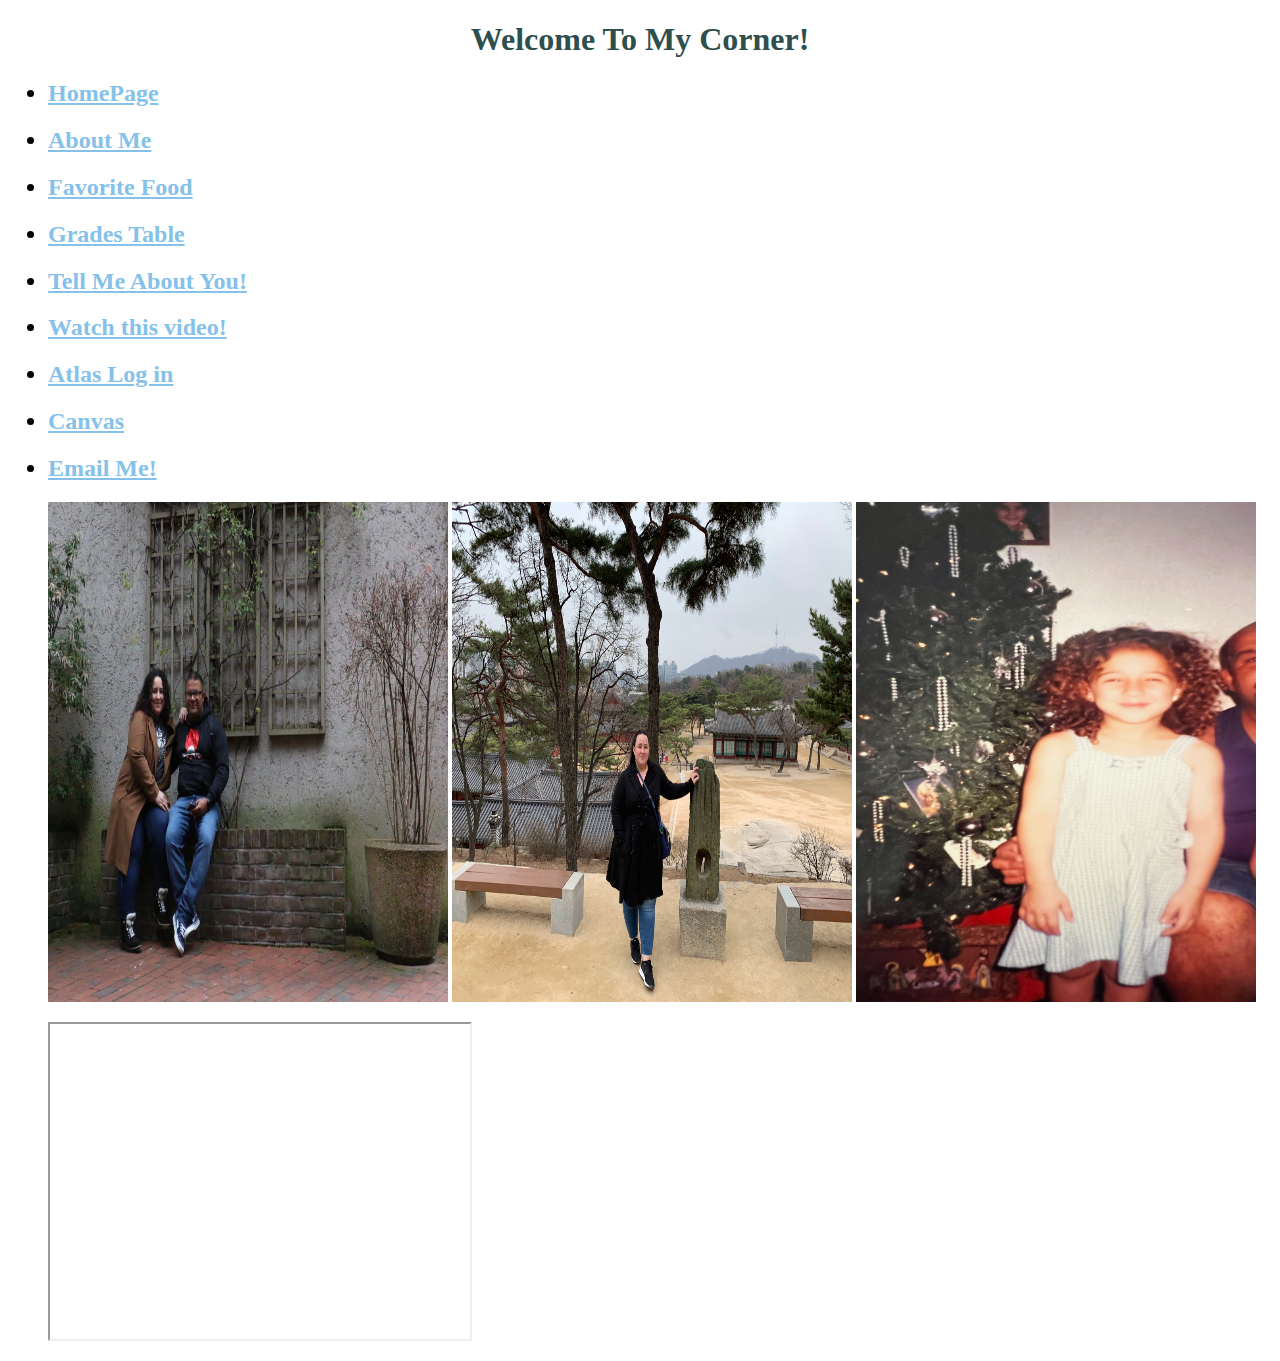
<file: index.html>
<!DOCTYPE html>
<html>
	<head>
		<meta charset= “utf-8>
		<title>Home Page</title>
	<style>
body {
  background-image: url('https://lh3.googleusercontent.com/[base64]w1175-h881-no?authuser=2');
}


</style>
	</head>
	

<body>
	<style>
		a {color:#85C1E9; }
	</style>

	<center><h1 style="color: DarkSlateGray;">Welcome To My Corner!</h1></center>
	<nav>
		<ul>
	<h2 ><li><a href="https://thefunhedgehog.onrender.com/">HomePage</a></h2></li>
	<h2 ><li><a href="https://thefunhedgehog.onrender.com/Aboutme">About Me</a></h2></li>
	<h2 ><li><a href="https://thefunhedgehog.onrender.com/favoritefood">Favorite Food</a></h2></li>
	<h2 ><li><a href="https://thefunhedgehog.onrender.com/table">Grades Table</a></h2></li>
	<h2 ><li><a href="https://thefunhedgehog.onrender.com/forms">Tell Me About You!</a></h2></li>
	<h2 ><li><a href="https://www.youtube.com/watch?v=dQw4w9WgXcQ&ab_channel=RickAstley">Watch this video!</a></h2></li>
	<h2 ><li><a href="https://cas.aws.valenciacollege.edu/cas/login?service=https%3A%2F%2Fatlas-awpd-prd.valenciacollege.edu%2Fc%2Fportal%2Flogin">Atlas Log in</a></h2></li>
	<h2 ><li><a href="https://valenciacollege.instructure.com/">Canvas</a></h2></li>
	<h2 ><li><a href="mailto: cperez178@gmail.com">Email Me!</a></h2></li>
	
		<img src="carlas images/carla1.jpg" title="My husband and I" style="width:400px;height:500px;">
	
		<img src="carlas images/carla4.jpg" title="Visit to Korea" style="width:400px;height:500px;">
		
		<img src="carlas images/carla3.jpg" title="In PR around the 2000's" style="width:400px;height:500px;">	
		
		<p><iframe width="420" height="315"
src="https://www.youtube.com/embed/U8nQcvp9pwo?autoplay=1&mute=1">
			</iframe></p>

</ul>
</nav>
</body>
</html>
</file>
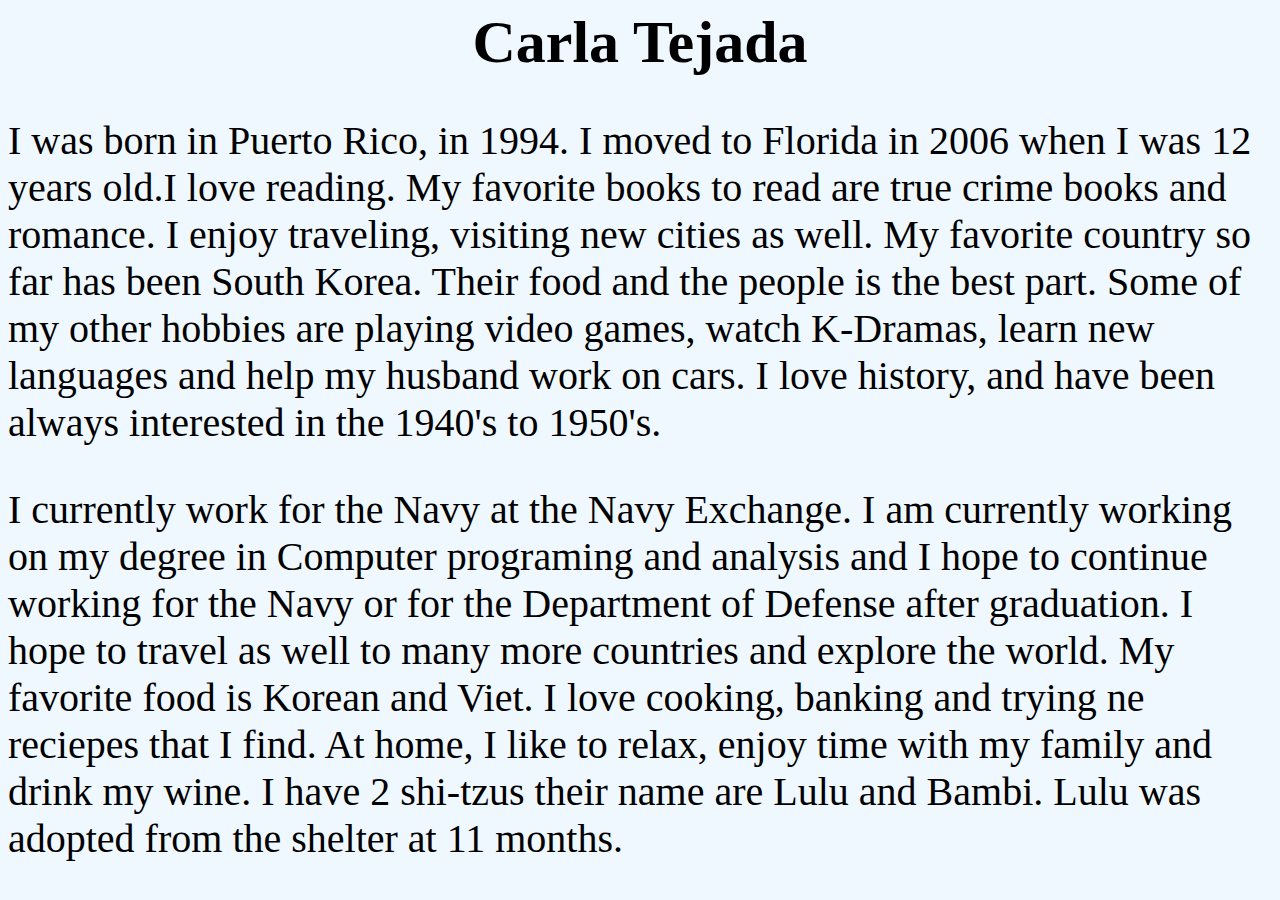
<file: Aboutme.html>
<!DOCTYPE html>
	<html>
	<header>
	<meta charset =“UTF-8”>
	  <link rel="stylesheet" href="aboutme.css">
		<link href="https://fonts.googleapis.com/css2?family=Reenie+Beanie&family=Sacramento&family=Shadows+Into+Light+Two&display=swap" rel="stylesheet">
			<head>
		<meta charset= “utf-8>
		<title>About Me</title>
		<style>
  body {
         background-color:rgb(240,248,255);
      }
  </style>
	</head>
	<body>

<h1>Carla Tejada</h1>
	<p>I was born in Puerto Rico, in 1994.
		I moved to Florida in 2006 when I was 12 years old.I love reading. 
    My favorite books to read are true crime books and romance. 
    I enjoy traveling, visiting new cities as well.
		My favorite country so far has been South Korea.
    Their food and the people is the best part. 
    Some of my other hobbies are playing video games, watch K-Dramas, learn new languages and help my husband work on cars. 
    I love history, and have been always interested in the 1940's to 1950's.</p>
    <p>I currently work for the Navy at the Navy Exchange. I am currently working on my degree in Computer programing and
    analysis and I hope to continue working for the Navy or for the Department of Defense after graduation.
    I hope to travel as well to many more countries and explore the world. My favorite food is Korean and Viet. I love cooking, banking and trying ne reciepes that I find. 
    At home, I like to relax, enjoy time with my family and drink my wine. I have 2 shi-tzus their name are Lulu and Bambi. Lulu was adopted from the shelter at 11 months. </p>
    </body>
</html>
</file>
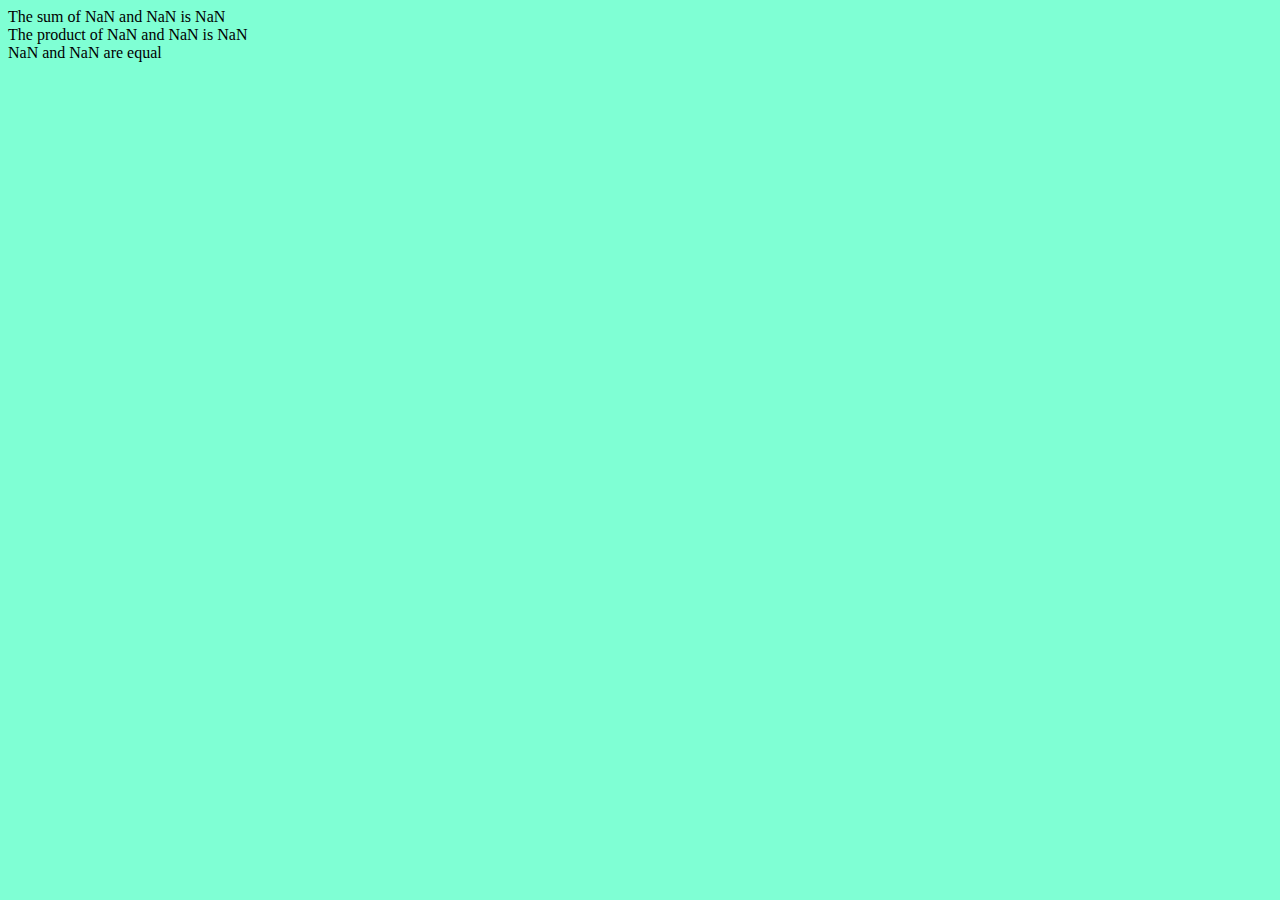
<file: added.html>
<HTML>
<HEAD>
<BODY>
<body style="background-color:aquamarine;">
<SCRIPT>
var x = parseInt(prompt("Enter Value Of X:"));
var y = parseInt(prompt("Enter Value Of Y:"));
document.write('The sum of '+x+' and '+y+' is '+(x+y))
document.write('<br>The product of '+x+' and '+y+' is '+(x*y))
if(x>y)
{
document.write('<br>'+x+' is bigger than '+y)
}
else if (y>x)
{
document.write('<br>'+y+' is bigger than '+x)
}
else
{
document.write('<br>'+x+' and '+y+' are equal')
}

</SCRIPT>
</BODY>
</HEAD>
</HTML>
</file>
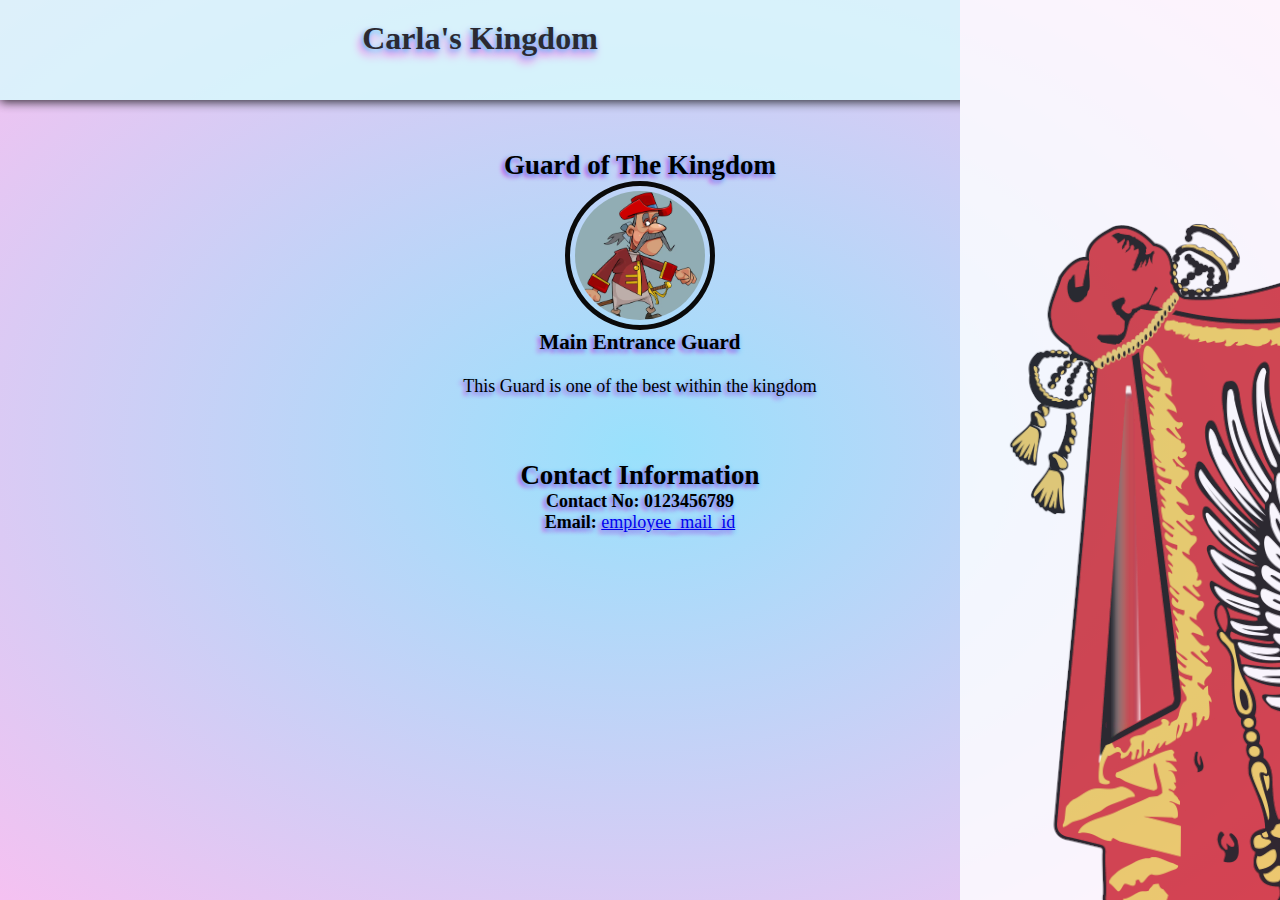
<file: bio.html>
<html>

<head>

<title>Bio-Page</title>

<link type="text/css" rel="stylesheet" href="pagecss.css">

</head>

<body>

<div class="header" id="myheader">

<div class="page">

<h1>Carla's Kingdom</h1>

</div>

<div class="logo">
  <img src="carlas images/crest.jpg">

</div>

</div>

<section id="main-bio">

<h2>Guard of The Kingdom</h2>

<img id="bio-image" src="carlas images/guard.jpg">

<br>

<h3>Main Entrance Guard</h3>

<br>

<p>This Guard is one of the best within the kingdom</p>

<br><br><br>

<h2>Contact Information</h2>

<ul>

<li><strong>Contact No: 0123456789</strong></li>

<li><strong>Email: </strong><a href="employee_mail_id">employee_mail_id</a></li>

</ul>

</section>

</body>

</html>
</file>
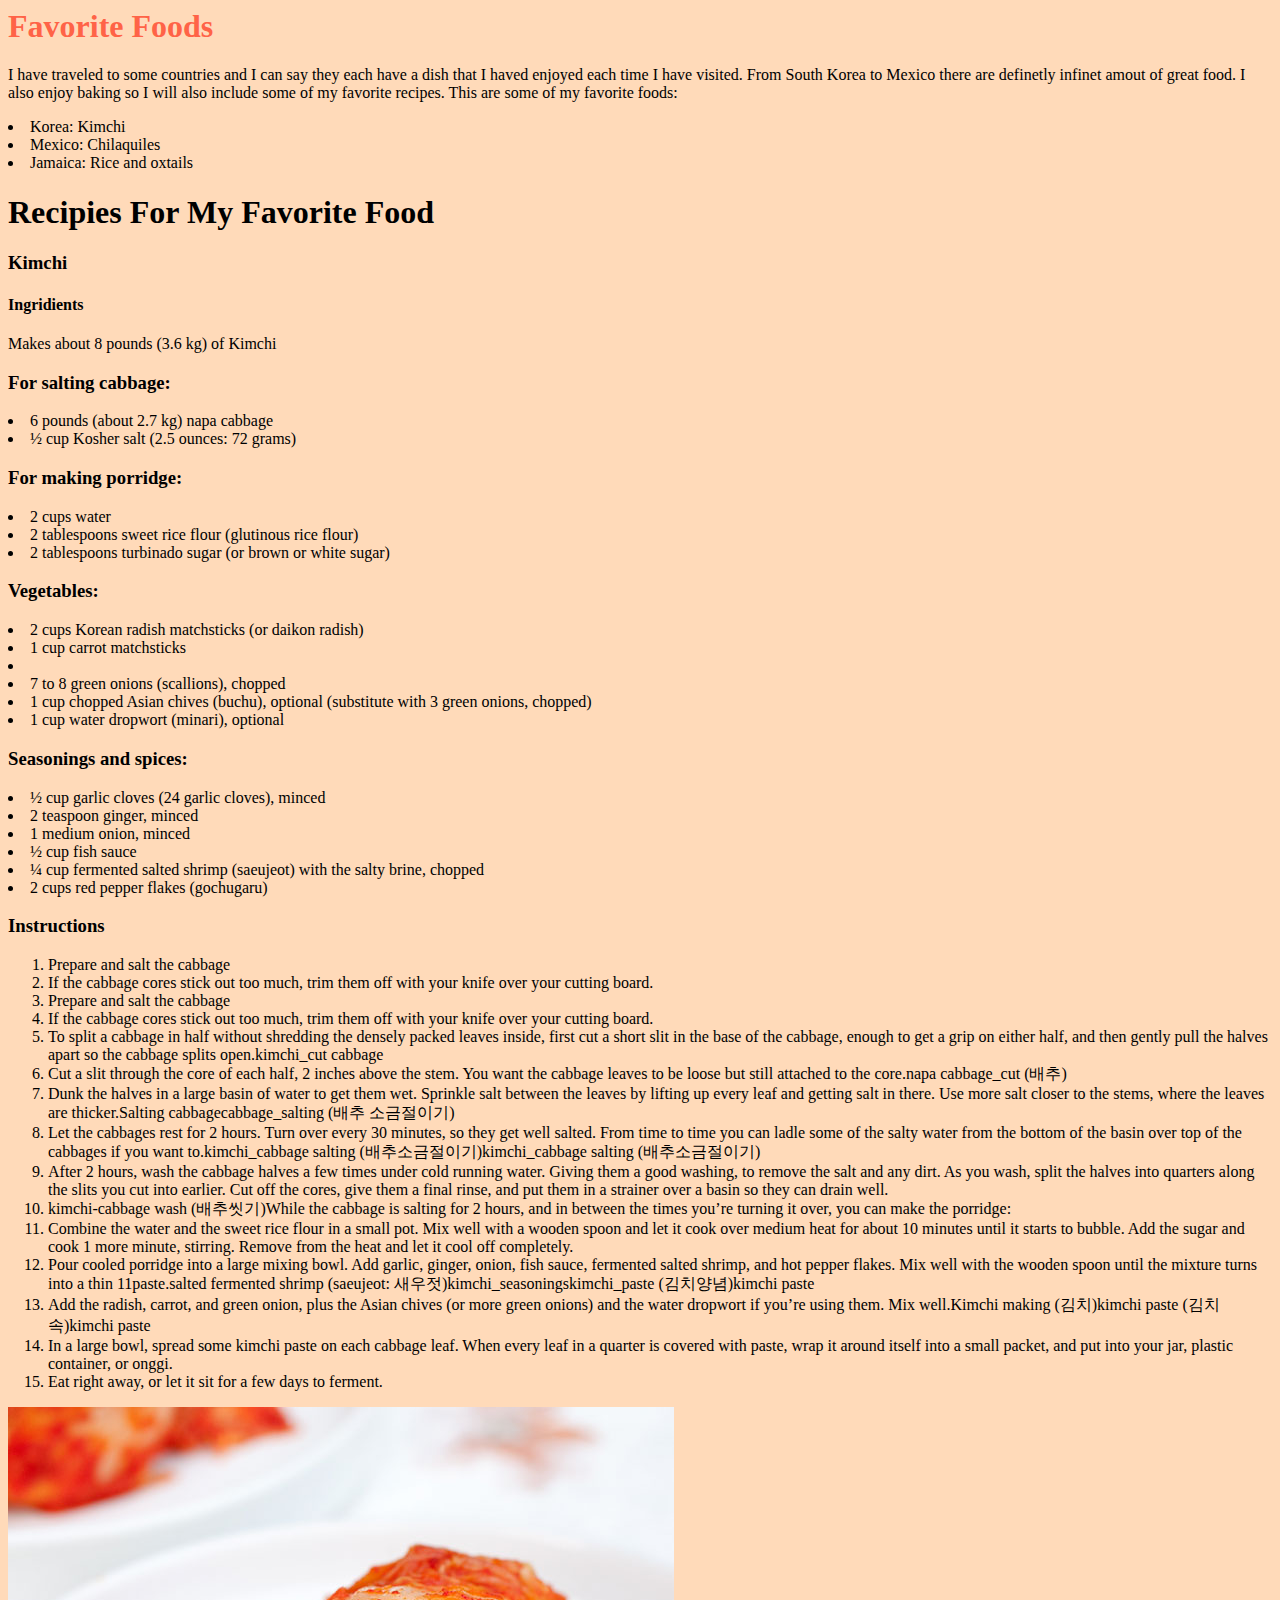
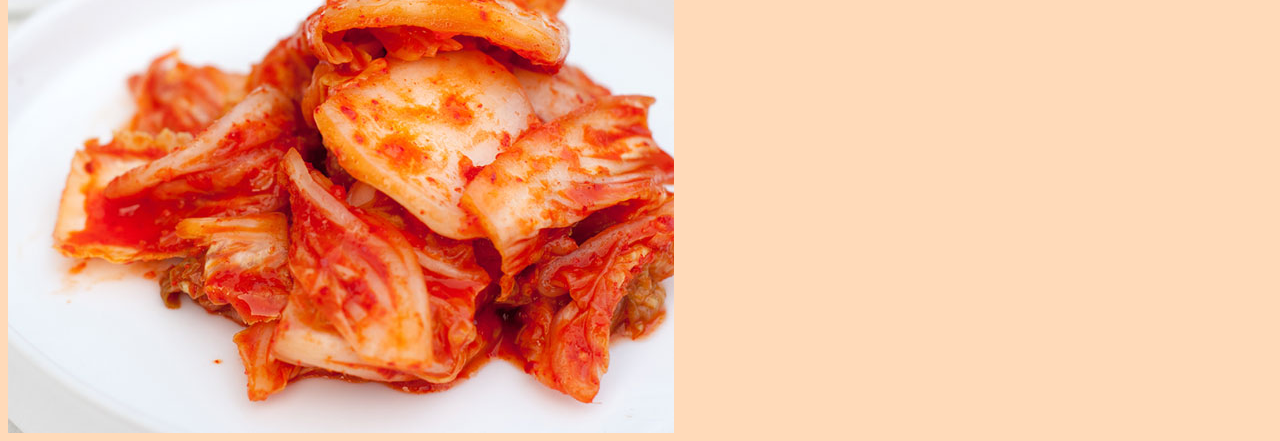
<file: favoritefood.html>
<html>
<head>
<title>FAVORITE FOOD</title>
  <style>
  body {
         background-color:rgb(255, 218, 185);
      }
  </style>
</head>

<body>
  <h1 style="color:Tomato;"> Favorite Foods</h1>
<p>I have traveled to some countries and I can say they each have a dish that I haved enjoyed each time I have visited. From South Korea to Mexico there are definetly infinet amout of great food. I also enjoy baking so I will also include some of my favorite recipes.
  This are some of my favorite foods:</p>
  <li>Korea: Kimchi</li>
  <li>Mexico: Chilaquiles</li>
  <li>Jamaica: Rice and oxtails</li>
  
  <h1> Recipies For My Favorite Food</h1>
  <h3> Kimchi</h3>
  <h4>Ingridients</h4>
  <p>Makes about 8 pounds (3.6 kg) of Kimchi</p>
  <h3>For salting cabbage:</h3>
  <li>6 pounds (about 2.7 kg) napa cabbage</li>
  <li>½ cup Kosher salt (2.5 ounces: 72 grams)</li>
  <h3>For making porridge:</h3>
  <li>2 cups water</li>
<li>2 tablespoons sweet rice flour (glutinous rice flour)</li>
<li>2 tablespoons turbinado sugar (or brown or white sugar)</li>
  <h3>Vegetables:</h3>
<li>2 cups Korean radish matchsticks (or daikon radish)</li>
<li>1 cup carrot matchsticks</li>
<li><li>7 to 8 green onions (scallions), chopped</li>
<li>1 cup chopped Asian chives (buchu), optional (substitute with 3 green onions, chopped)</li>
<li>1 cup water dropwort (minari), optional</li>
  <h3>Seasonings and spices:</h3>
<li>½ cup garlic cloves (24 garlic cloves), minced</li>
<li>2 teaspoon ginger, minced</li>
<li>1 medium onion, minced</li>
<li>½ cup fish sauce</li>
<li>¼ cup fermented salted shrimp (saeujeot) with the salty brine, chopped</li>
<li>2 cups red pepper flakes (gochugaru)</li>
  <h3>Instructions</h3>
  <ol>
    <li>Prepare and salt the cabbage</li>
    <li>If the cabbage cores stick out too much, trim them off with your knife over your cutting board.</li>
<li>Prepare and salt the cabbage</li>
<li>If the cabbage cores stick out too much, trim them off with your knife over your cutting board.</li>
<li>To split a cabbage in half without shredding the densely packed leaves inside, first cut a short slit in the base of the cabbage, enough to get a grip on either half, and then gently pull the halves apart so the cabbage splits open.kimchi_cut cabbage</li>
<li>Cut a slit through the core of each half, 2 inches above the stem. You want the cabbage leaves to be loose but still attached to the core.napa cabbage_cut (배추)</li>
<li>Dunk the halves in a large basin of water to get them wet. Sprinkle salt between the leaves by lifting up every leaf and getting salt in there. Use more salt closer to the stems, where the leaves are thicker.Salting cabbagecabbage_salting (배추 소금절이기)</li>
<li>Let the cabbages rest for 2 hours. Turn over every 30 minutes, so they get well salted. From time to time you can ladle some of the salty water from the bottom of the basin over top of the cabbages if you want to.kimchi_cabbage salting (배추소금절이기)kimchi_cabbage salting (배추소금절이기)</li>
<li>After 2 hours, wash the cabbage halves a few times under cold running water. Giving them a good washing, to remove the salt and any dirt. As you wash, split the halves into quarters along the slits you cut into earlier. Cut off the cores, give them a final rinse, and put them in a strainer over a basin so they can drain well.</li>
<li>kimchi-cabbage wash (배추씻기)While the cabbage is salting for 2 hours, and in between the times you’re turning it over, you can make the porridge:</li>
<li>Combine the water and the sweet rice flour in a small pot. Mix well with a wooden spoon and let it cook over medium heat for about 10 minutes until it starts to bubble. Add the sugar and cook 1 more minute, stirring. Remove from the heat and let it cool off completely.</li>
<li>Pour cooled porridge into a large mixing bowl. Add garlic, ginger, onion, fish sauce, fermented salted shrimp, and hot pepper flakes. Mix well with the wooden spoon until the mixture turns into a thin 11paste.salted fermented shrimp (saeujeot: 새우젓)kimchi_seasoningskimchi_paste (김치양념)kimchi paste</li>
<li>Add the radish, carrot, and green onion, plus the Asian chives (or more green onions) and the water dropwort if you’re using them. Mix well.Kimchi making (김치)kimchi paste (김치속)kimchi paste</li>
<li>In a large bowl, spread some kimchi paste on each cabbage leaf. When every leaf in a quarter is covered with paste, wrap it around itself into a small packet, and put into your jar, plastic container, or onggi.</li>
<li>Eat right away, or let it sit for a few days to ferment.</li>
  </ol>
<img src="carlas images/kimchi2.jpg" alt="kimchi">
 </body>
</html>
</file>
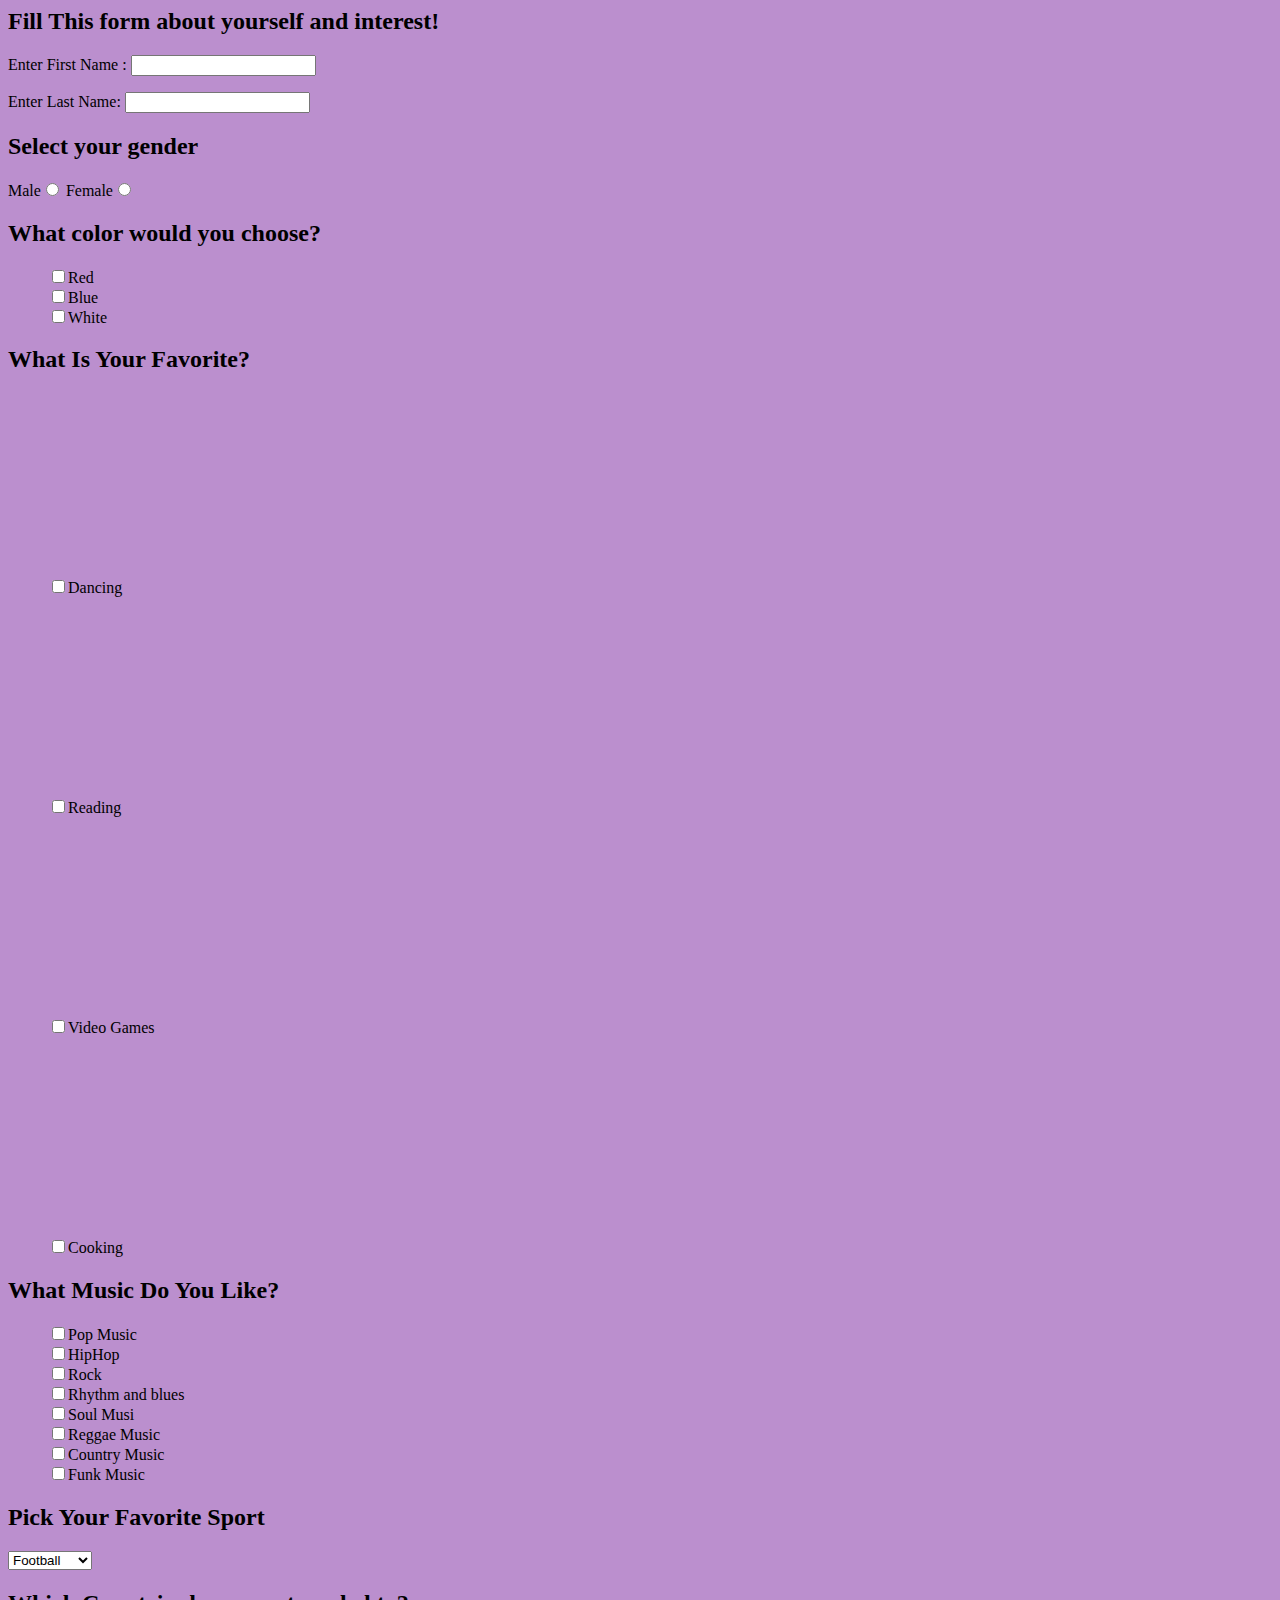
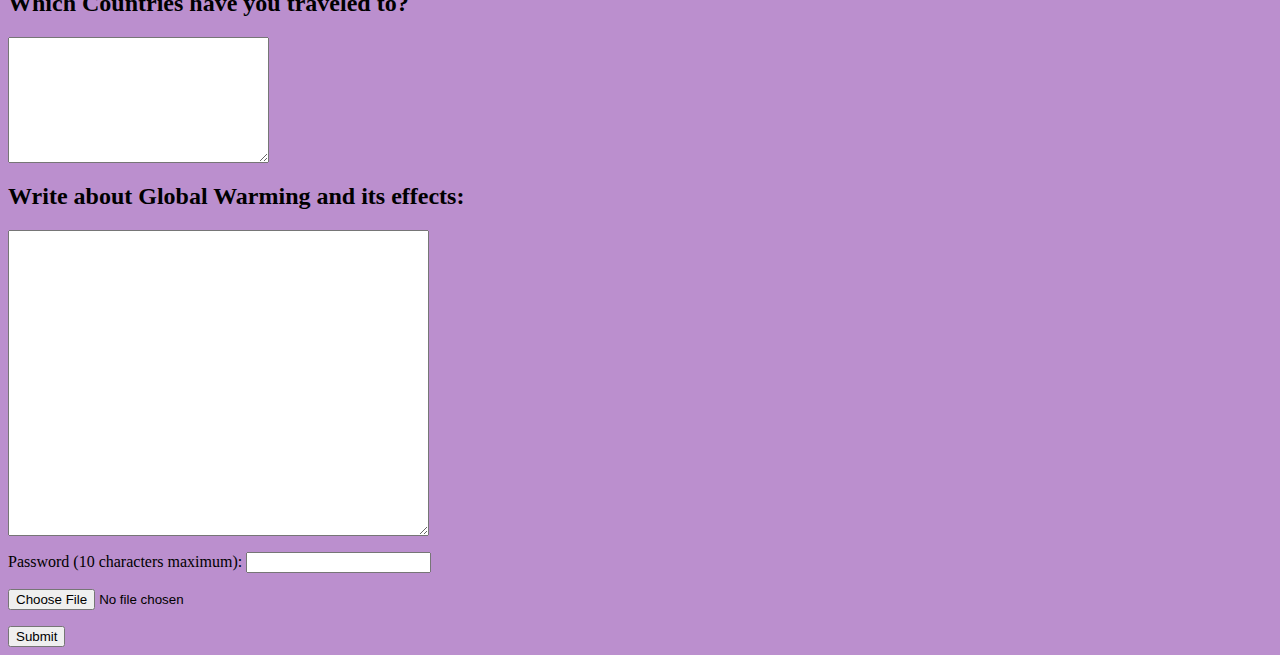
<file: forms.html>
<html>
	<head>
		<meta charset= “utf-8>
		<title>Interest Form</title>
		<style>
		body {
         background-color:rgb(187, 143, 206);
      }
  </style>
</head>
<body>
  <h2>Fill This form about yourself and interest!</h2>
  <form>
     
 
<p>
      <label>Enter First Name : <input type="text" /></label>
    </p>
 
 
     
 
<p>
      <label>Enter Last Name: <input type="text" /></label>
    </p>
 
    <h2>Select your gender</h2>
  <form>
    <label>Male<input type="radio" name="gender" value="male" /></label>
    <label>Female<input type="radio" name="gender" value="female" /></label>
  </form>
	  
<h2>What color would you choose?</h2>
  <form>
    <ul style="list-style-type:none;">
      <li><input type="checkbox" name="Red" value="Red" />Red</li>
      <li><input type="checkbox" name="Blue" value="Blue" />Blue</li>
      <li><input type="checkbox" name="White" value="White" />White</li>
    </ul>
   </form>
	  <h2>What Is Your Favorite?</h2>
  <form>
    <ul style="list-style-type:none;">
      <li><input type="checkbox"/>Dancing<iframe src="https://giphy.com/embed/DhstvI3zZ598Nb1rFf" width="200" height="200" frameBorder="0" class="giphy-embed" allowFullScreen></iframe><p><a href="https://giphy.com/gifs/theoffice-the-office-episode-23-tv-DhstvI3zZ598Nb1rFf"></a></p>
      <li><input type="checkbox"/>Reading<iframe src="https://giphy.com/embed/3oEduPlMkw4LZE7624" width="200" height="200" frameBorder="0" class="giphy-embed" allowFullScreen></iframe><p><a href="https://giphy.com/gifs/newspaper-baboon-office-monkey-3oEduPlMkw4LZE7624"></a></p>
      <li><input type="checkbox"/>Video Games<iframe src="https://giphy.com/embed/k5PBzy5e7mLogC2XXu" width="200" height="200" frameBorder="0" class="giphy-embed" allowFullScreen></iframe><p><a href="https://giphy.com/gifs/theoffice-episode-14-the-office-tv-k5PBzy5e7mLogC2XXu"></a></p>
      <li><input type="checkbox"/>Cooking<iframe src="https://giphy.com/embed/SZQBPO4NqHkh6wmdXk" width="200" height="200" frameBorder="0" class="giphy-embed" allowFullScreen></iframe><p><a href="https://giphy.com/gifs/theoffice-the-office-tv-casual-friday-SZQBPO4NqHkh6wmdXk"></a></p>
	  </ul>
   </form>
	  <h2>What Music Do You Like?</h2>
  <form>
    <ul style="list-style-type:none;">
      <li><input type="checkbox" name="Pop music" value="PopMusic" />Pop Music</li>
<li><input type="checkbox" name=Hip Hop value="HipHop" />HipHop</li>
<li><input type="checkbox" name=Rock value="Rock" />Rock</li>
<li><input type="checkbox" name=Rhythm and blues value="Rhythm and blues" />Rhythm and blues</li>
<li><input type="checkbox" name=Soul music value="Soul Music" />Soul Musi</li>
<li><input type="checkbox" name=Reggae music value="Reggae Music" />Reggae Music</li>
<li><input type="checkbox" name=Country music value="Country Music" />Country Music</li>
<li><input type="checkbox" name=Funk music value="Funk Music" />Funk Music</li>
    </ul>
   </form>
	  <h2>Pick Your Favorite Sport</h2>
  <form>
   <select name="Sports">
     <option value="Football">Football</option>
     <option value="Soccer">Soccer</option>
     <option value="Baseball">Baseball</option>
	     <option value="Swimming">Swimming</option>
	     <option value="Volleyball">Volleyball</option>
	     <option value="Cricket">Cricket</option>
	     <option value="Cycling">Cycling</option>
	     <option value="Hockey">Hockey</option>
	     <option value="Skiing">Skiing</option>
	     <option value="Bowling">Bowling</option>
	   
   </select>
  </form>
	   <h2>Which Countries have you traveled to?</h2>
	   <form>
    <textarea  rows="8" cols="30"></textarea>
  </form>
	  <h2>Write about Global Warming and its effects:</h2>
	 <form>
    <textarea  rows="20" cols="50"></textarea>
  </form>
	  <form>
    <label for="pass">Password (10 characters maximum):</label>
    <input type="password" id="pass" name="password"
           maxlength="10" required>
</form>
	  <form action="/action_page.php">
  <input type="file" id="myFile" name="filename">

</form>
      <a href="https://thefunhedgehog.onrender.com/thankyou">
      <input type="submit"/>
    </a>
</file>
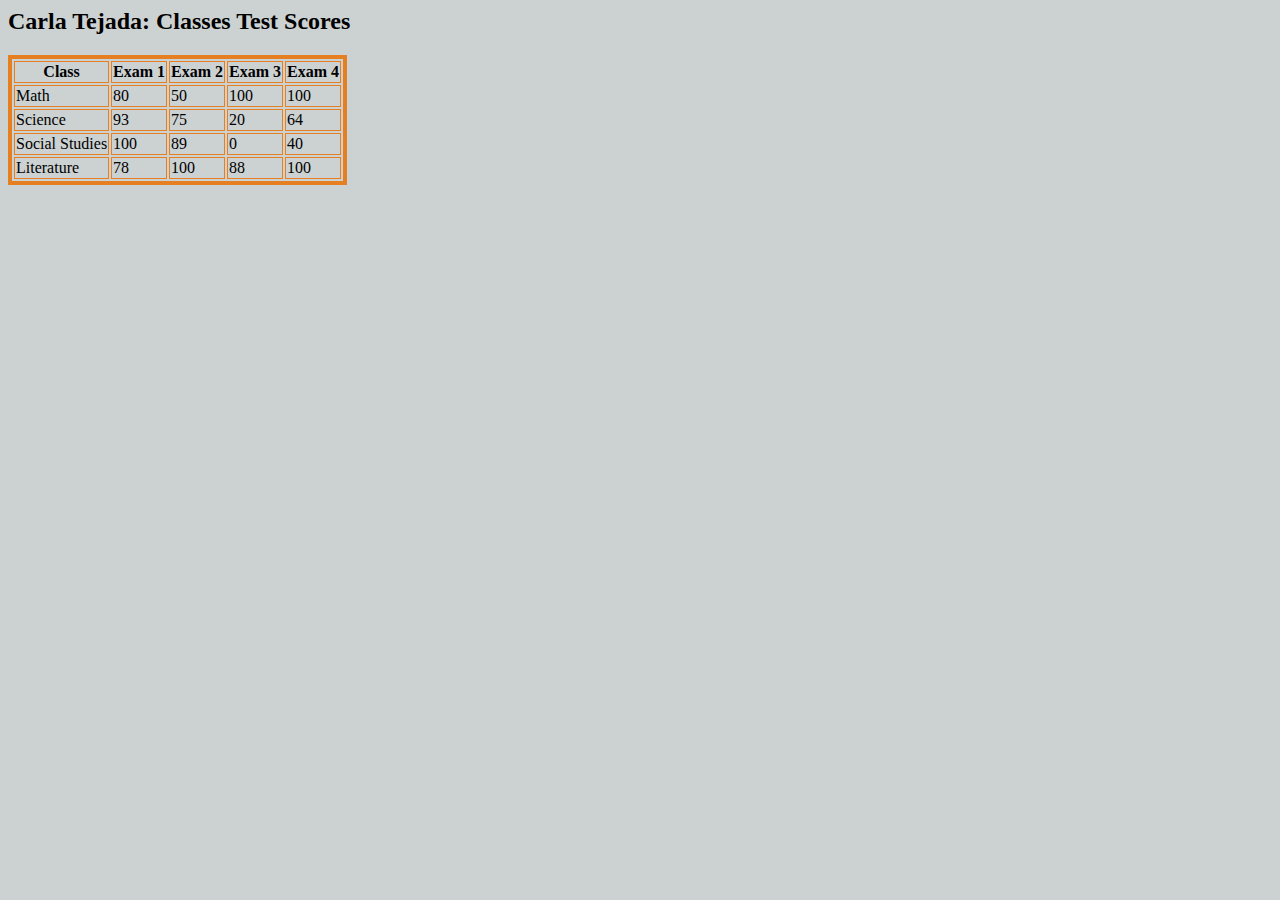
<file: table.html>
<html>
	<head>
		<meta charset= “utf-8>
		<title>Grades Table</title>
		<style>
		body {
         background-color:rgb(204, 209, 209);
      }
  </style>
</head>

<body>
  <p><h2>Carla Tejada: Classes Test Scores</h2></p>
  <table border="4" bordercolor="#E67E22">
    <tr>
	    <h3><th>Class</h3></th>
       <h3> <th>Exam 1</h3</th>
        <h3> <th>Exam 2</h3</th>
        <h3> <th>Exam 3</h3</th>
        <h3> <th>Exam 4</h3</th>
    </tr>
	  <tr>
		  <td>Math</td>
		  <td>80</td>
		  <td>50</td>
		  <td>100</td>
		<td>100</td>
	  </tr>
 <tr>
		  <td>Science</td>
		  <td>93</td>
		  <td>75</td>
		  <td>20</td>
		<td>64</td>
	  </tr>
	   <tr>
		  <td>Social Studies</td>
		  <td>100</td>
		  <td>89</td>
		  <td>0</td>
		<td>40</td>
	  </tr>
	   <tr>
		  <td>Literature</td>
		  <td>78</td>
		  <td>100</td>
		  <td>88</td>
		<td>100</td>
	  </tr>
</file>
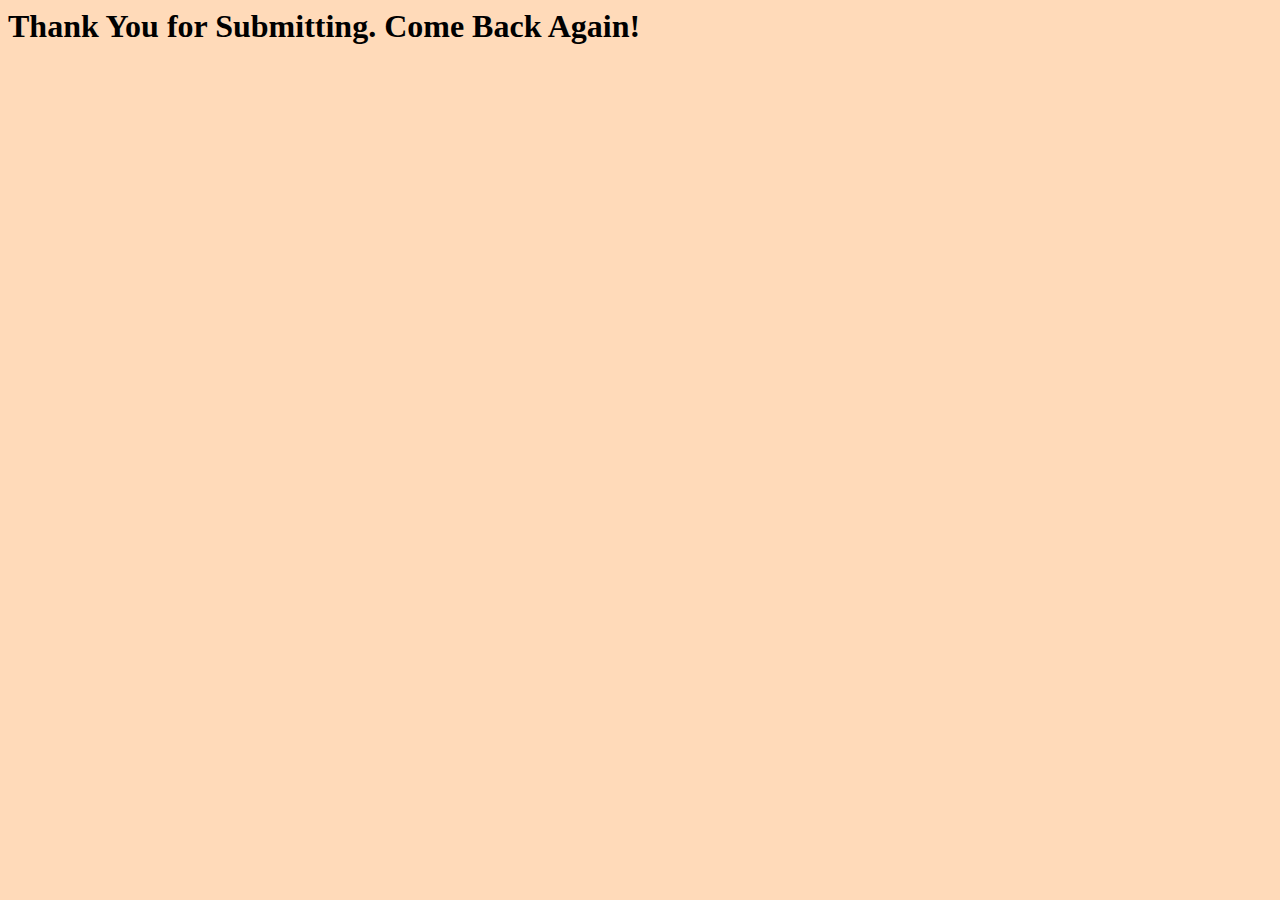
<file: thankyou.html>
<html>
<head>
<title>Thank You</title>
  <style>
  body {
         background-color:rgb(255, 218, 185);
      }
  </style>
</head>
<body>
  <p><h1>Thank You for Submitting. Come Back Again!</h2></p>
<iframe src="https://giphy.com/embed/HJB9Nq9RMZgZlLssZF" width="300" height="300" frameBorder="0" class="giphy-embed" allowFullScreen></iframe><p><a href="https://giphy.com/gifs/theoffice-nbc-the-office-tv-HJB9Nq9RMZgZlLssZF"></a>

  <iframe src="https://giphy.com/embed/StKiS6x698JAl9d6cx" width="300" height="300" frameBorder="0" class="giphy-embed" allowFullScreen></iframe><p><a href="https://giphy.com/gifs/minions-minions-2-rise-of-gru-StKiS6x698JAl9d6cx"></a></p>
</file>
<file: aboutme.css>
p{
	  font-size:40px;
		  color: #000000;
	}
	.content-wrapper p{
	text-transform:uppercase;
	  color:#000000;
	  margin:20px 0px 60px 0px;
	}
html {
	width:100%;
	height:100%;
	font-family: "Times New Roman", Times, serif;
	}
	h1{
	 text-align: center;
	  font-size:60px;
	  color:#000000;
	  margin: 0;
	}
	h2{
		color:#000000;
		font-size:42px;
}
</file>
<file: pagecss.css>
*{

margin: 0px; padding: 0px;

z-index: 0;

box-sizing: border-box;

}

html{

width: 100%;

}

body

{

background: repeating-radial-gradient(#99e1fc,#f5c1f1);

width: 100%;

}

#load{

display: none;

}

.header{

float: left;

width: 100%;

height: 100px;

box-shadow: 0px 2px 10px ;

background-color: #fff;

background-attachment: fixed;

position:fixed;

opacity: 0.8;

}

.page h1{

float: left;

width: 75%;

height: 100%;

padding-top: 20px;

text-align: center;

font-family: rockwell;

background-color: rgb(216, 252, 253);

text-shadow: -1px 2px 5px rgb(46, 195, 253),

-3px 6px 10px rgb(255, 56, 222);

}

.logo

{

float: right;

width: 25%;

height: 100%;

background-color: rgb(216, 252, 253);

}

.logo h1{

float: left;

width: 20%;

padding-top: 20px;

text-align: center;

font-family: rockwell;

text-shadow: -1px 2px 5px rgb(46, 195, 253),

-3px 6px 10px rgb(255, 56, 222);

}

#main-bio{

padding-top: 150px;

float: left;

width: 100%;

text-align: center;

font-family: rockwell;

font-size: large;

text-shadow: -1px 2px 5px rgb(46, 195, 253),

-3px 3px 4px rgb(255, 56, 222);

}

#bio-image{

border: 5px solid rgb(10, 10, 10);

border-radius: 50%;

padding: 5px;

width: 150px;

}
</file>
